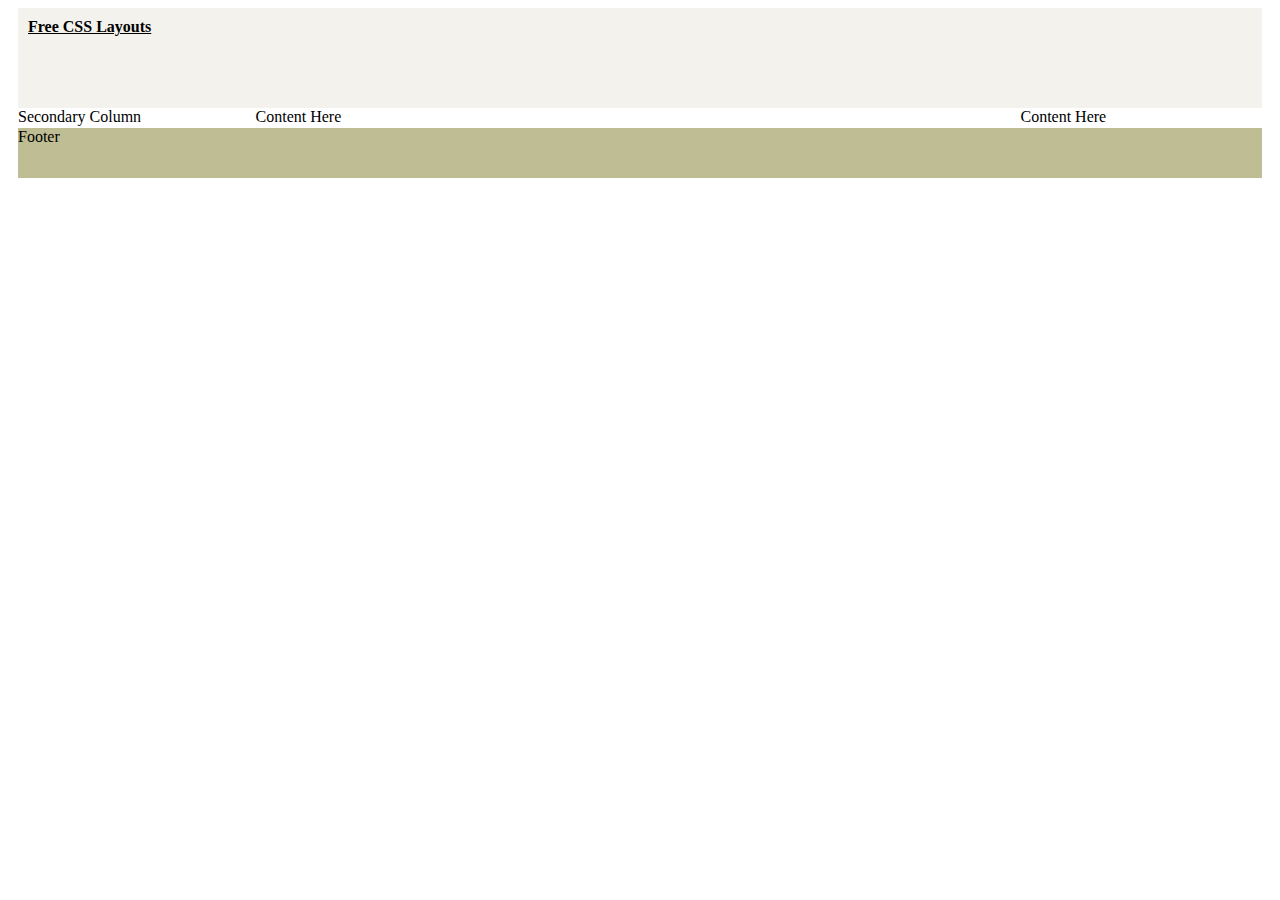
<file: resources/templates/layout212/index.html>
<!DOCTYPE HTML PUBLIC "-//W3C//DTD HTML 4.01//EN" "http://www.w3.org/TR/html4/strict.dtd">
<html>
<head>
<title>180 Pixel Left Column, 3/4 x 1/4 Main Column.</title>
<meta http-equiv="Content-Type" content="text/html; charset=iso-8859-1" >
<link rel="stylesheet" type="text/css" href="styles.css">
</head>
<body>
<div id="doc3" class="yui-t2">
  <div id="hd">
    <div id="header"><h1><a href="http://www.free-css.com/free-css-layouts.php">Free CSS Layouts</a></h1></div>
  </div>
  <div id="bd">
    <div id="yui-main">
      <div class="yui-b">
        <div class="yui-ge">
          <div class="yui-u first">
              <div id="main">Content Here</div>
          </div>
          <div class="yui-u">
              <div id="left-side">Content Here</div>
          </div>
        </div>
      </div>
    </div>
    <div class="yui-b">
        <div id="right-side">Secondary Column</div>
    </div>
  </div>
  <div id="ft">
    <div id="footer">Footer</div>
  </div>
</div>
</body>
</html>
</file>
<file: resources/templates/layout212/styles.css>
/*
Copyright (c) 2007, Yahoo! Inc. All rights reserved.
Code licensed under the BSD License:
http://developer.yahoo.net/yui/license.txt
version: 2.2.2
*/
/* for all templates and grids */
body{text-align:center;}
#ft{clear:both;}
/**/
/* 750 centered, and backward compatibility */ 
#doc,#doc2,#doc3,.yui-t1,.yui-t2,.yui-t3,.yui-t4,.yui-t5,.yui-t6,.yui-t7 {
	margin:auto;text-align:left;
	width:57.69em;*width:56.3em;min-width:750px;}
/* 950 centered */ 
#doc2 {
	width:73.074em;*width:71.313em;min-width:950px;}
/* 100% with 10px viewport side matting */ 
#doc3 {
	margin:auto 10px; /* not for structure, but so content doesn't bleed to edge */
	width:auto;}
	
/* below required for all fluid grids; adjust widths and margins above accordingly */

	/* to preserve source-order independence for Gecko */
	.yui-b{position:relative;}
	.yui-b{_position:static;} /* for IE < 7 */
	#yui-main .yui-b{position:static;} 

#yui-main {width:100%;}
.yui-t1 #yui-main,
.yui-t2 #yui-main,
.yui-t3 #yui-main{float:right;margin-left:-25em;/* IE: preserve layout at narrow widths */}

.yui-t4 #yui-main,
.yui-t5 #yui-main,
.yui-t6 #yui-main{float:left;margin-right:-25em;/* IE: preserve layout at narrow widths */}

.yui-t1 .yui-b {
	float:left;
    width:12.3207em;*width:12.0106em;}
.yui-t1 #yui-main .yui-b{
    margin-left:13.3207em;*margin-left:13.0106em;
}

.yui-t2 .yui-b {
	float:left;
    width:13.8456em;*width:13.512em;}
.yui-t2 #yui-main .yui-b {
    margin-left:14.8456em;*margin-left:14.512em;
}

.yui-t3 .yui-b {
	float:left;
    width:23.0759em;*width:22.52em;}
.yui-t3 #yui-main .yui-b {
    margin-left:24.0759em;*margin-left:23.52em;
}

.yui-t4 .yui-b {
	float:right;
    width:13.8456em;*width:13.512em;}
.yui-t4 #yui-main .yui-b {
    margin-right:14.8456em;*margin-right:14.512em;
}

.yui-t5 .yui-b {
	float:right;
    width:18.4608em;*width:18.016em;}
.yui-t5 #yui-main .yui-b {
    margin-right:19.4608em;*margin-right:19.016em;
}

.yui-t6 .yui-b {
	float:right;
    width:23.0759em;*width:22.52em;}
.yui-t6 #yui-main .yui-b {
    margin-right:24.0759em;*margin-right:23.52em;
}

.yui-t7 #yui-main .yui-b {
	display:block;margin:0 0 1em 0;
}
#yui-main .yui-b {float:none;width:auto;}
/* GRIDS (not TEMPLATES) */
.yui-g .yui-u, 
.yui-g .yui-g, 
.yui-gc .yui-u,
.yui-gc .yui-g .yui-u,
.yui-ge .yui-u, 
.yui-gf .yui-u{float:right;display:inline;}
.yui-g div.first, 
.yui-gc div.first,
.yui-gc div.first div.first,
.yui-gd div.first, 
.yui-ge div.first, 
.yui-gf div.first{float:left;}
.yui-g .yui-u, 
.yui-g .yui-g{width:49.1%;}
.yui-g .yui-g .yui-u,
.yui-gc .yui-g .yui-u {width:48.1%;}
.yui-gb .yui-u, 
.yui-gc .yui-u, 
.yui-gd .yui-u{float:left;margin-left:2%;*margin-left:1.895%;width:32%;}
.yui-gb div.first, 
.yui-gc div.first, 
.yui-gd div.first{margin-left:0;}
.yui-gc div.first, 
.yui-gd .yui-u{width:66%;}
.yui-gd div.first{width:32%;}
.yui-ge .yui-u{width:24%;}
.yui-ge div.first, 
.yui-gf .yui-u{width:74.2%;}
.yui-gf div.first{width:24%;}
.yui-ge div.first{width:74.2%;}
#bd:after,
.yui-g:after, 
.yui-gb:after, 
.yui-gc:after, 
.yui-gd:after, 
.yui-ge:after, 
.yui-gf:after{content:".";display:block;height:0;clear:both;visibility:hidden;}
#bd,
.yui-g, 
.yui-gb, 
.yui-gc, 
.yui-gd, 
.yui-ge, 
.yui-gf{zoom:1;}

/* Basic Element Formatting */

#header{
	height:100px;
	background-color:#F3F2ED;
	margin:0;
	padding:0;
	}
	
#header h1{
	font-size:1em;
	margin:0;
	padding:10px;
	}
	
#header h1 a{
	color:#000000;
	background-color:#F3F2ED;
	}

.content{
	height:300px;
	background:#CCC8B3;
	border-top:#FFFFFF 2px solid;
	margin:0;
	padding:0;
	}

#secondary{
	height:300px;
	background:#F6F0E0;
	border-top:#FFFFFF 2px solid;
	margin:0;
	padding:0;
	}

#secondaryFull{
	height:50px;
	background-color:#CFB59F;
	border-top:#FFFFFF 2px solid;
	margin:0;
	padding:0;
	}

#footer{
	height:50px;
	background:#BFBD93;
	border-top:#FFFFFF 2px solid;
	margin:0;
	padding:0;
	}
</file>
